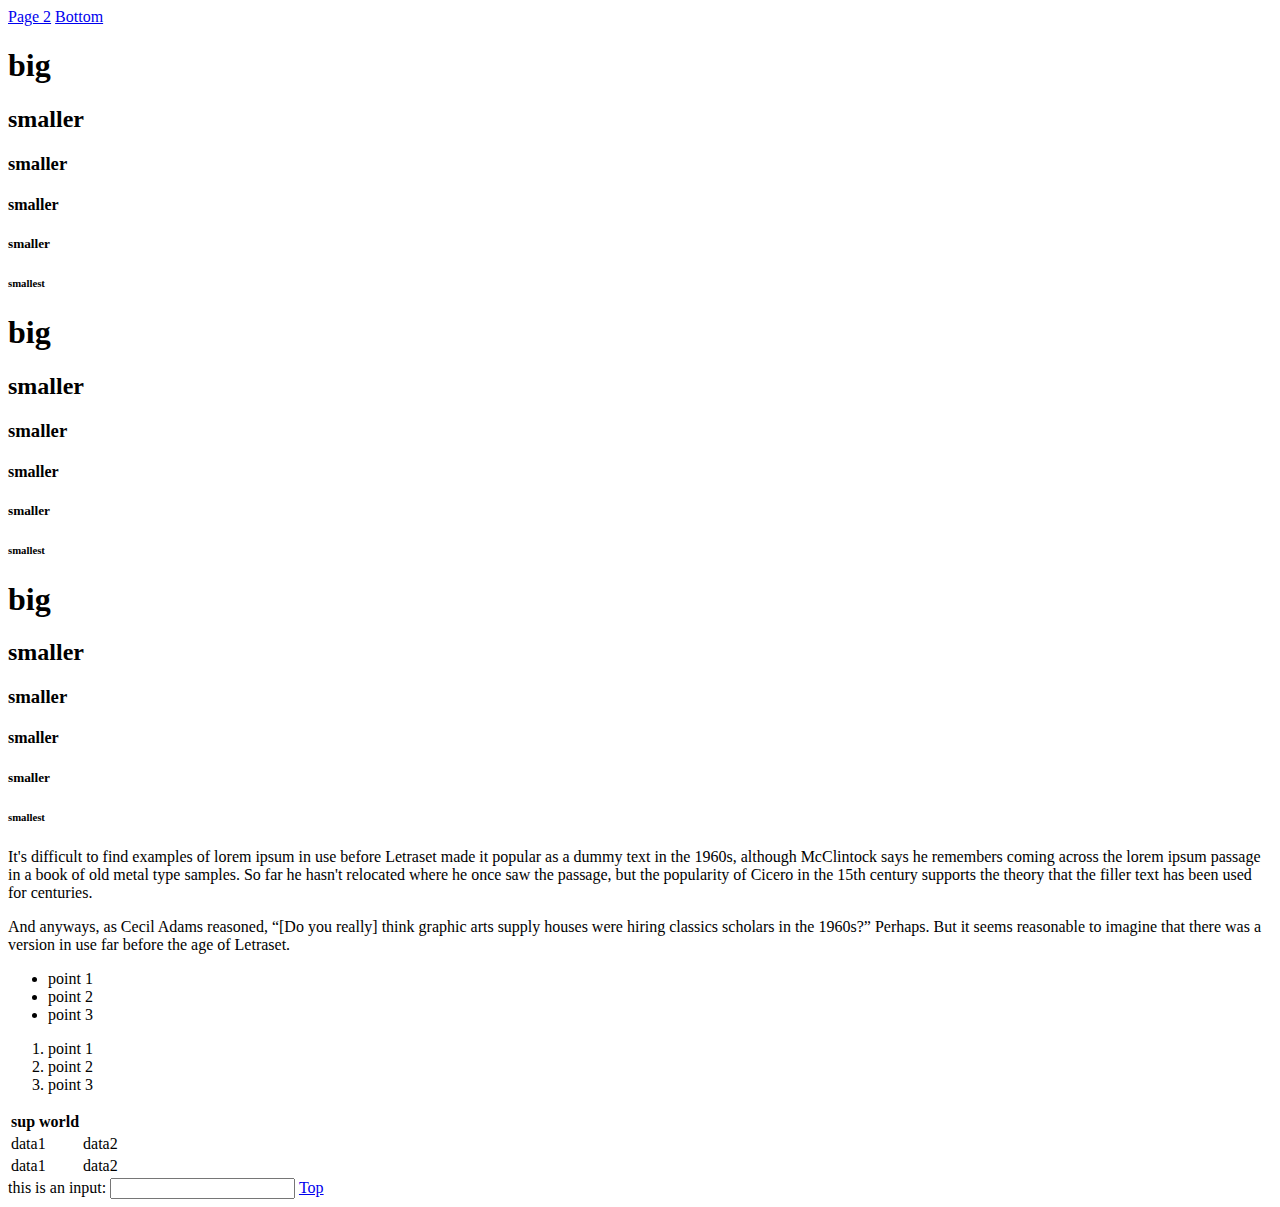
<file: index.html>
<!DOCTYPE html>
<html lang="en">

<head>
  <meta charset="UTF-8">
  <meta name="viewport" content="width=device-width, initial-scale=1.0">
  <title>Home Page</title>
</head>

<body>
  <a id="top" href="index2.html">Page 2</a>
  <a href="#bottom">Bottom</a>

  <h1>big</h1>
  <h2>smaller</h2>
  <h3>smaller</h3>
  <h4>smaller</h4>
  <h5>smaller</h5>
  <h6>smallest</h6>

  <h1>big</h1>
  <h2>smaller</h2>
  <h3>smaller</h3>
  <h4>smaller</h4>
  <h5>smaller</h5>
  <h6>smallest</h6>

  <h1>big</h1>
  <h2>smaller</h2>
  <h3>smaller</h3>
  <h4>smaller</h4>
  <h5>smaller</h5>
  <h6>smallest</h6>

  <p>It's difficult to find examples of lorem ipsum in use before Letraset made it popular as a dummy text in the 1960s,
    although McClintock says he remembers coming across the lorem ipsum passage in a book of old metal type samples. So
    far he hasn't relocated where he once saw the passage, but the popularity of Cicero in the 15th century supports the
    theory that the filler text has been used for centuries.
  </p>
  <p>
    And anyways, as Cecil Adams reasoned, “[Do you really] think graphic arts supply houses were hiring classics
    scholars in the 1960s?” Perhaps. But it seems reasonable to imagine that there was a version in use far before the
    age of Letraset.</p>

  <ul>
    <li>point 1</li>
    <li>point 2</li>
    <li>point 3</li>
  </ul>

  <ol>
    <li>point 1</li>
    <li>point 2</li>
    <li>point 3</li>
  </ol>


  <table>
    <thead>
      <tr>
        <th>
          sup world
        </th>
      </tr>
    </thead>
    <tbody>
      <tr>
        <td>data1</td>
        <td>data2</td>
      </tr>
      <tr>
        <td>data1</td>
        <td>data2</td>
      </tr>
    </tbody>
  </table>

  <p style="display: inline;">this is an input:</p>
  <input type="text">

  <a id="bottom" href="#top">Top</a>
</body>

</html>
</file>
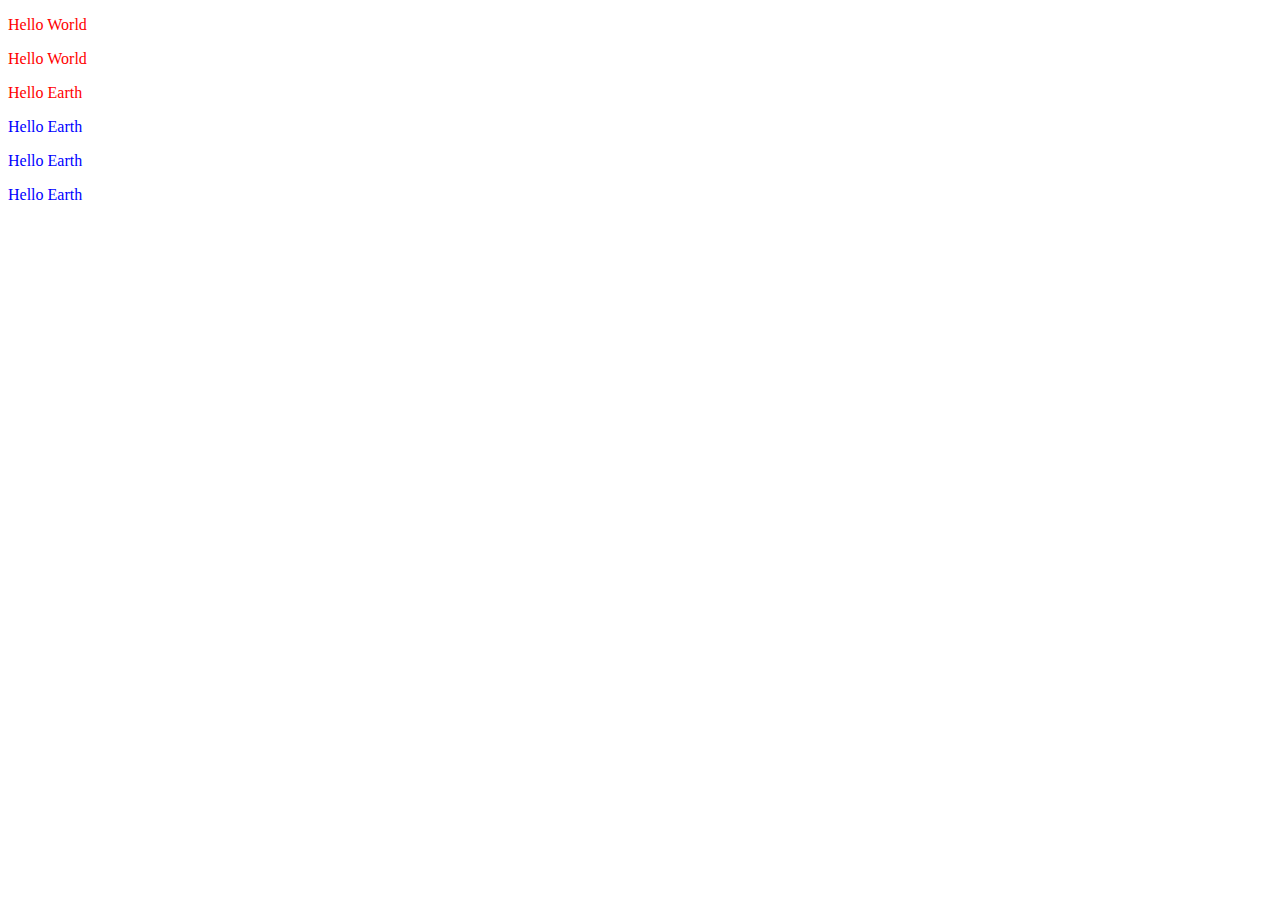
<file: index4.html>
<!DOCTYPE html>
<html lang="en">

<head>
  <meta charset="UTF-8">
  <meta name="viewport" content="width=device-width, initial-scale=1.0">
  <link rel="stylesheet" href="style.css">
  <title>Ids and Classes</title>
</head>

<style>
  #nav {
    color: green;
  }
</style>

<body>

  <div style="color: yellow;" id="nav">
    <p>Hello World</p>
    <p>Hello World</p>
    <p>Hello Earth</p>
  </div>

  <div id="body">
    <p>Hello Earth</p>
    <p>Hello Earth</p>
    <p>Hello Earth</p>
  </div>
</body>

</html>
</file>
<file: style.css>
#nav {
  color: red!important;
  font-family: cursive;
}

#body {
  color: blue;
}
</file>
